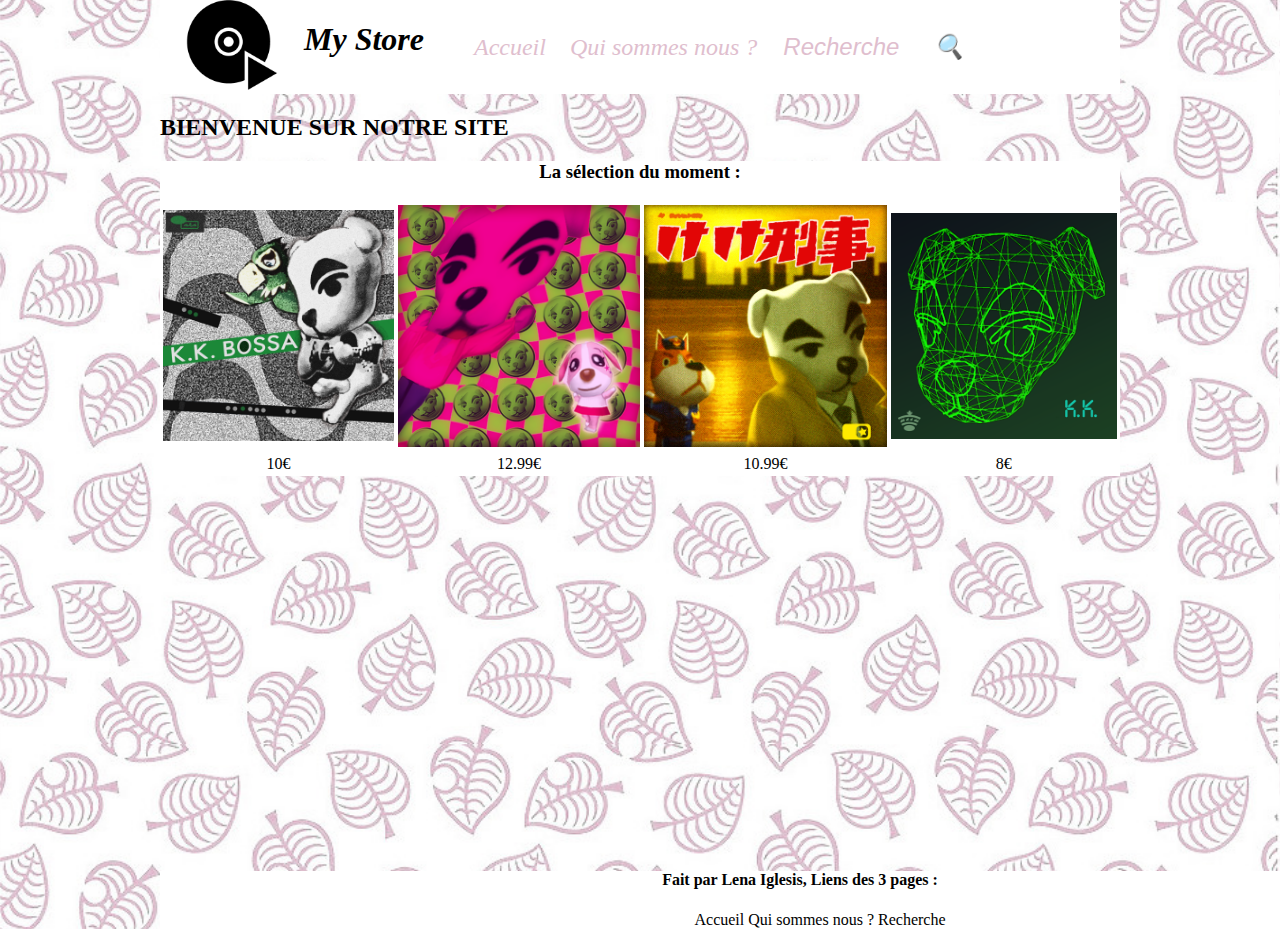
<file: index.html>
<!DOCTYPE html>
<html lang="fr">
  <head>
    <meta charset="utf-8">
    <link rel="stylesheet" type="text/css" href="assets/accueil.css">
    <title>MyStore-Accueil</title>
  </head>

 <body>

   <header>
   <img src="assets/images/logo.png" alt="Logo" />
   <h1>My Store</h1>
   <div class="nav">
   <ul>
    <li><a href="index.html">Accueil</a></li>
    <li><a href="qui_sommes_nous.html">Qui sommes nous ?</a></li>
    <li><input type="text" class="search" placeholder="Recherche" style="width: 125px; height: 40px;"></li>
    <li><a href="article.html">🔍</a></li>
   </ul>
 </div>
  </header>


   <H2> BIENVENUE SUR NOTRE SITE</H2>
   <section>
   <H3> La sélection du moment : </H3>
   <table class="articles">
  <tr>
    <th><img src="assets/images/Bossa.png" alt="Bossa"/></th> <th><img src="assets/images/EuroBeat.png" alt="EuroBeat"/></th> <th><img src="assets/images/Keiji.png" alt="Keiji" /></th> <th><img src="assets/images/TechnoBeat.png" alt="TechnoBeat" /></th>
  </tr>
  <tr>
    <td>10€</td> <td>12.99€</td> <td>10.99€</td> <td>8€</td>
  </tr>
</table>
 </section>

 <footer>
  <section>
    <H4>Fait par Lena Iglesis, Liens des 3 pages :</H4>
    <ul>
     <li><a href="index.html">Accueil</a></li>
     <li><a href="qui_sommes_nous.html">Qui sommes nous ?</a></li>
     <li><a href="article.html">Recherche</a></li>
    </ul>
  </section>
</footer>

 </body>



</html>
</file>
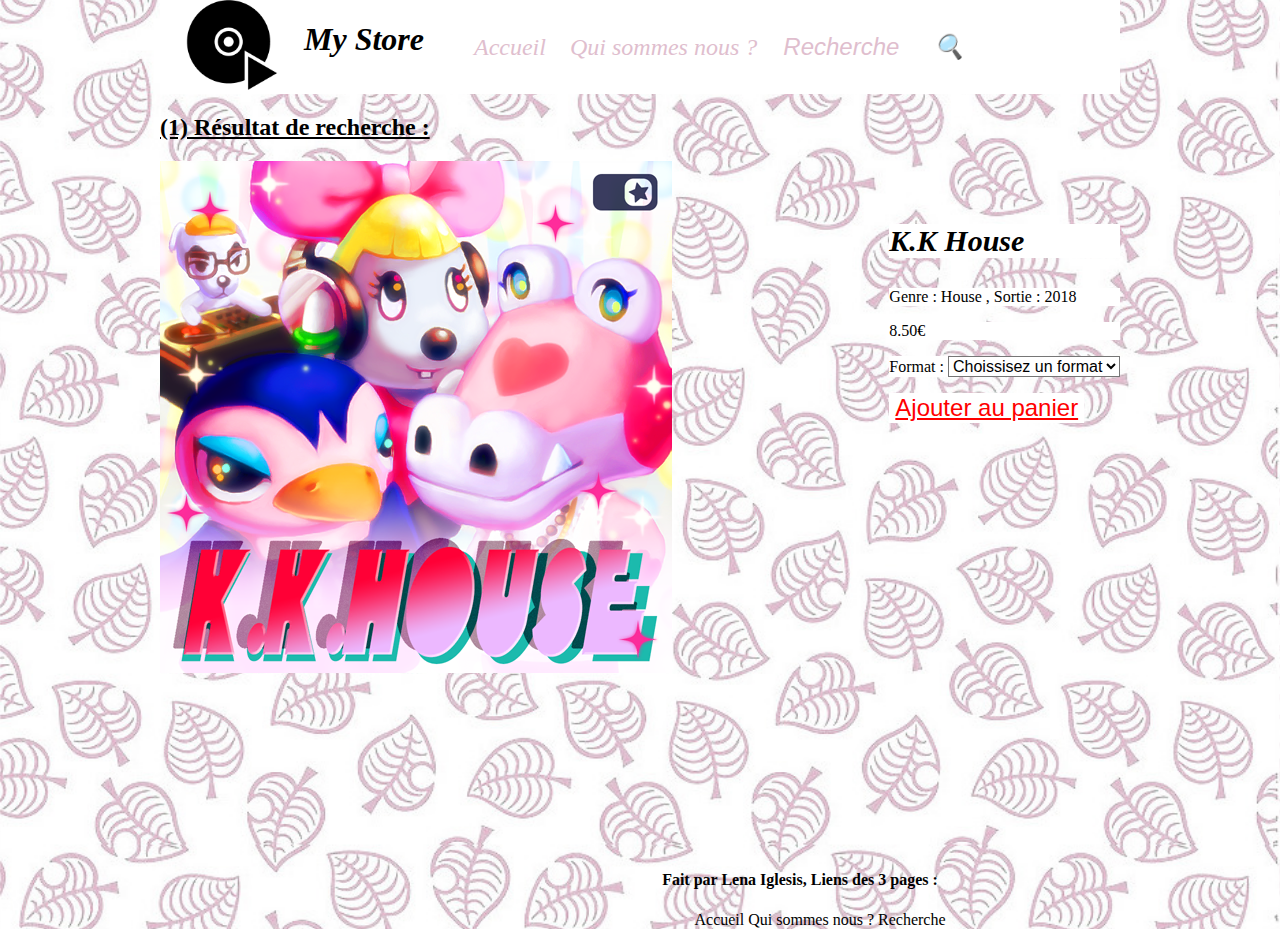
<file: article.html>
<!DOCTYPE html>
<html lang="fr">
  <head>
    <meta charset="utf-8">
    <link rel="stylesheet" type="text/css" href="assets/article.css">
    <title>MyStore-Article</title>
  </head>

<body>
<header>
  <img src="assets/images/logo.png" alt="Logo" />
  <h1>My Store</h1>
  <div class="nav">
  <ul>
   <li><a href="index.html">Accueil</a></li>
   <li><a href="qui_sommes_nous.html">Qui sommes nous ?</a></li>
   <li><input type="text" class="search" placeholder="Recherche" style="width: 125px; height: 40px;"></li>
   <li><a href="article.html">🔍</a></li>
  </ul>
  </div>
</header>

<section>
  <h2> (1) Résultat de recherche :</h2>
  <img src="assets/images/House.png" alt="House"/>
</section>
<article>
  <h3>K.K House</h3>
    <p>Genre : House , Sortie : 2018</p>
    <p>8.50€</p>
    <p> Format : <select>
      <option>Choissisez un format</option>
      <option>MP3</option>
      <option>WAV</option>
    </select></p>

    <button>
    Ajouter au panier
    </button>
</article>


<footer>
   <H4>Fait par Lena Iglesis, Liens des 3 pages :</H4>
   <ul>
    <li><a href="index.html">Accueil</a></li>
    <li><a href="qui_sommes_nous.html">Qui sommes nous ?</a></li>
    <li><a href="article.html">Recherche</a></li>
   </ul>
</footer>


</body>












</html>
</file>
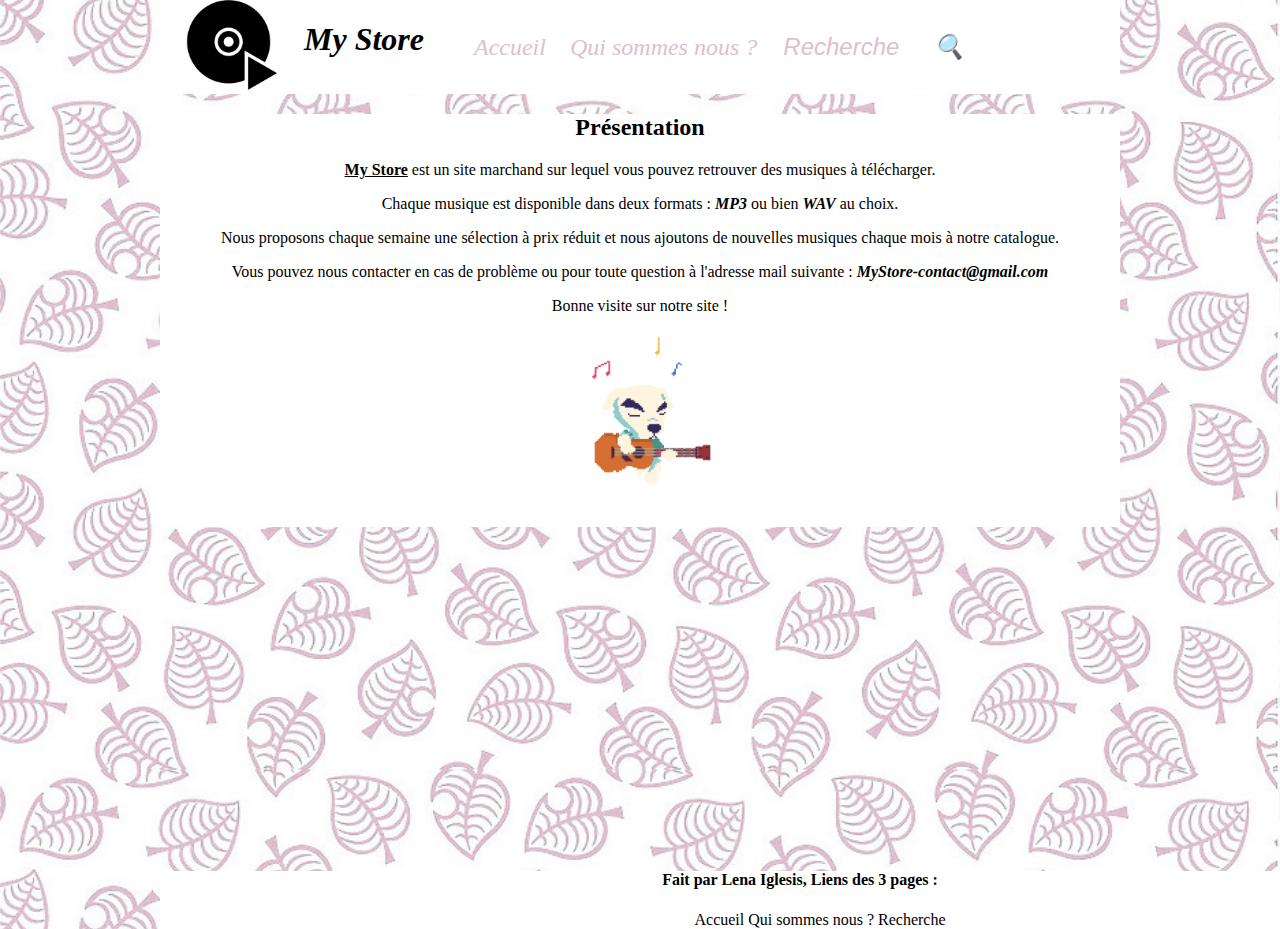
<file: qui_sommes_nous.html>
<!DOCTYPE html>
<html lang="fr">
  <head>
    <meta charset="utf-8">
    <link rel="stylesheet" type="text/css" href="assets/qui_sommes_nous.css">
    <title>MyStore-QuiSommesNous?</title>
  </head>


<body>

  <header>
    <img src="assets/images/logo.png" alt="Logo" />
    <h1>My Store</h1>
    <div class="nav">
    <ul>
     <li><a href="index.html">Accueil</a></li>
     <li><a href="qui_sommes_nous.html">Qui sommes nous ?</a></li>
     <li><input type="text" class="search" placeholder="Recherche" style="width: 125px; height: 40px;"></li>
     <li><a href="article.html">🔍</a></li>
    </ul>
    </div>
  </header>

  <section>
    <H2> Présentation</H2>
  <p>
  <strong>My Store</strong> est un site marchand sur lequel vous pouvez retrouver des musiques à télécharger. </p>
    <p>Chaque musique est disponible dans deux formats : <em>MP3</em> ou bien <em>WAV</em> au choix. </p>
    <p>Nous proposons chaque semaine une sélection à prix réduit et nous ajoutons de nouvelles musiques chaque mois à notre catalogue.
  </p>
    <p> Vous pouvez nous contacter en cas de problème ou pour toute question à l'adresse mail suivante : <em>MyStore-contact@gmail.com</em> </p>
    <p> Bonne visite sur notre site ! </p>
  <img src="assets/images/gif-keke.gif" alt="Keke_Gif"/>
  </section>


  <footer>
   <section>
     <H4>Fait par Lena Iglesis, Liens des 3 pages :</H4>
     <ul>
      <li><a href="index.html">Accueil</a></li>
      <li><a href="qui_sommes_nous.html">Qui sommes nous ?</a></li>
      <li><a href="article.html">Recherche</a></li>
     </ul>
   </section>
 </footer>


</body>



</html>
</file>
<file: assets/accueil.css>
body
{
  margin: auto;
  max-width: 60rem;
  background-size: cover;
  background-position: center;
  background-image: url("images/leaf-font.jpeg");
}

header img
{
  width: 15%;
  align-self:flex-start;
}

header
{
  display: flex;
  background-color: white;
}

.nav
{
  align-items: center;

}

h1
{
  font-style: italic;
  text-align: center;
}

header a
{
  color: #E0BECE;
  text-decoration: none;
}

li img
{
  width: 10%;
}

header li
{
  font-size: 1.5rem;
  font-style: italic;
  display: inline-flex;
  padding: 10px;
}

input
{
  background-color: white;
  color: #E0BECE;
  border-style: hidden;
  font-size: 1.5rem;
  font-style: italic;
}

::placeholder
{
  color: #E0BECE;
}


section
{
  background-color: white;
  align-self: center;
  text-align: center;
}
table img
{
  display: inline;
  width: 100%;
}

table
{
  text-align: center;
}

footer
{
position: absolute;
bottom: 0;
width:100%;
padding-top:50px;
height:50px;

}

footer li
{
  display: inline-flex;
  color: black;
}

footer a
{
  text-decoration: none;
  color: black;
}
</file>
<file: assets/article.css>
body
{
  margin: auto;
  max-width: 60rem;
  background-size: cover;
  background-position: center;
  background-image: url("images/leaf-font.jpeg");
}

header img
{
  width: 15%;
  align-self:flex-start;
}

header
{
  display: flex;
  background-color: white;
}

.nav
{
  align-items: center;

}

h1
{
  font-style: italic;
  text-align: center;
}

header a
{
  color: #E0BECE;
  text-decoration: none;
}

li img
{
  width: 10%;
}

header li
{
  font-size: 1.5rem;
  font-style: italic;
  display: inline-flex;
  padding: 10px;
}

input
{
  background-color: white;
  color: #E0BECE;
  border-style: hidden;
  font-size: 1.5rem;
  font-style: italic;
}

::placeholder
{
  color: #E0BECE;
}

h2
{
  text-decoration: underline;
}

section
{
  float:left;
}

section img
{
  width: 100%;
}

article
{
  float: right;
  padding-top: 100px;
  text-align:left;
}

h3
{
  font-style: italic;
  background-color: white;
  font-size: 30px;
}

article p
{
  font-weight: normal;
  font-style: normal;
  background-color: white;
}

select
{
  background-color: white;
  border-style:solid;
  font-size: 1rem;
}

button
{
  background-color: white;
  border-style:none;
  font-size: 1.5rem;
  color: Red;
  text-decoration: underline;
}

footer
{
  text-align: center;
position: absolute;
bottom: 0;
width:100%;
padding-top:50px;
height:50px;

}

footer li
{
  display: inline-flex;
  color: black;
}

footer a
{
  text-decoration: none;
  color: black;
}
</file>
<file: assets/qui_sommes_nous.css>
body
{
  margin: auto;
  max-width: 60rem;
  background-size: cover;
  background-position: center;
  background-image: url("images/leaf-font.jpeg");
}

header img
{
  width: 15%;
  align-self:flex-start;
}

header
{
  display: flex;
  background-color: white;
}

.nav
{
  align-items: center;

}

h1
{
  font-style: italic;
  text-align: center;
}

header a
{
  color: #E0BECE;
  text-decoration: none;
}

li img
{
  width: 10%;
}

header li
{
  font-size: 1.5rem;
  font-style: italic;
  display: inline-flex;
  padding: 10px;
}

input
{
  background-color: white;
  color: #E0BECE;
  border-style: hidden;
  font-size: 1.5rem;
  font-style: italic;
}

::placeholder
{
  color: #E0BECE;
}


section
{
  background-color: white;
  align-self: center;
  text-align: center;
}

section img
{
  width: 20%;
}

strong
{
  text-decoration: underline;
  font-weight: bolder;
}

em
{
  font-style: oblique;
  font-weight: bold;
}
footer
{
position: absolute;
bottom: 0;
width:100%;
padding-top:50px;
height:50px;

}

footer li
{
  display: inline-flex;
  color: black;
}

footer a
{
  text-decoration: none;
  color: black;
}
</file>
